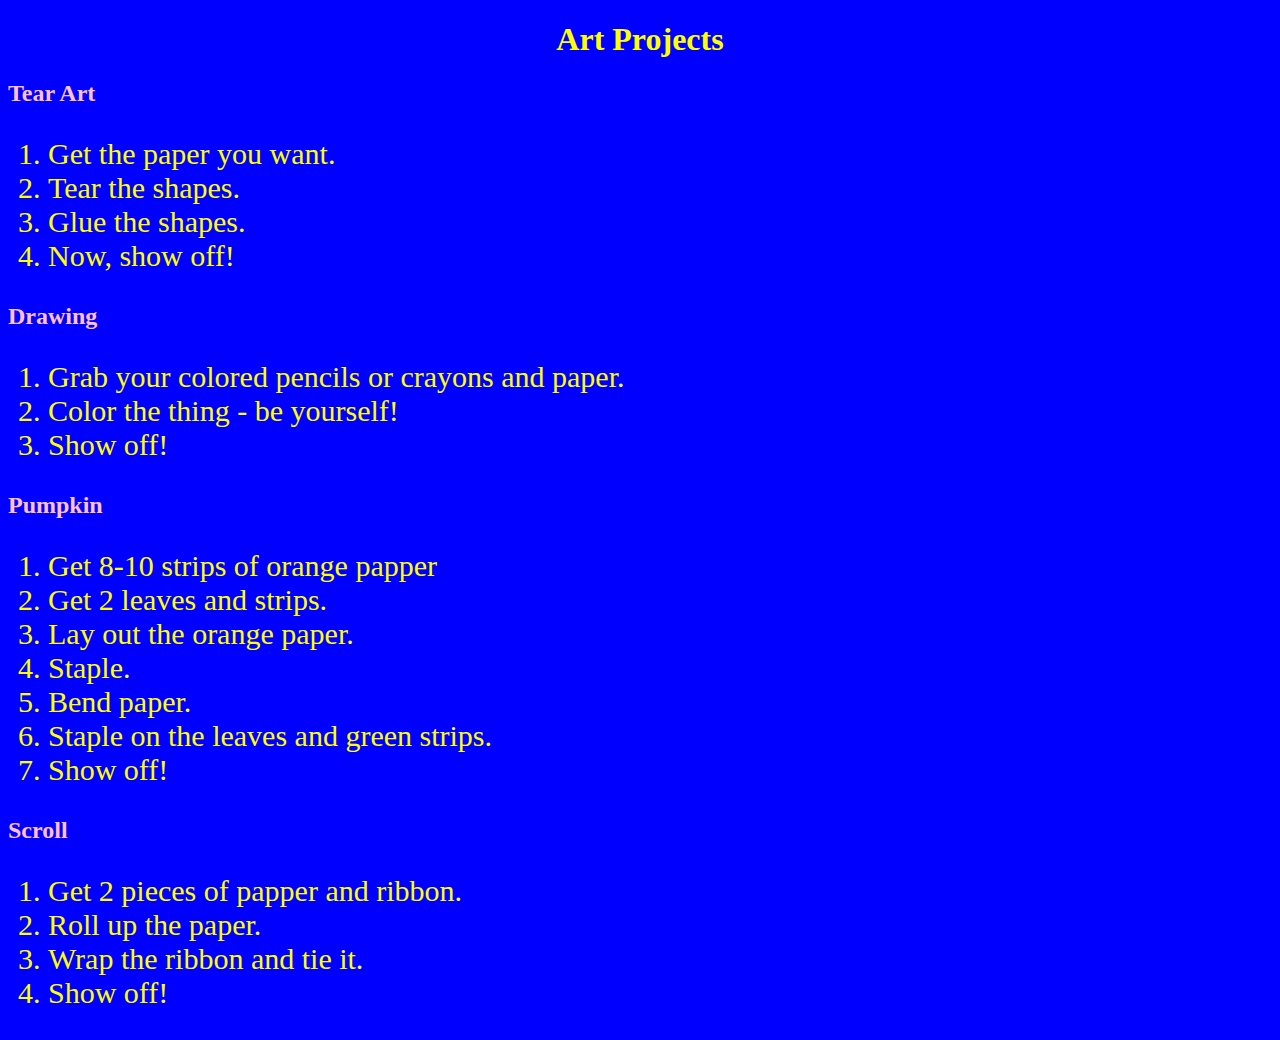
<file: aerin/index.html>
<!DOCTYPE html>
<html lang ="en">
<!--fun ideas for art projects!-->
  
<head>
  <meta charset= "UTF-8">
  <link rel="stylesheet" type="text/css" href="style.css"/>
  <title>Ideas for Art Projects</title>
</head>
  
<body style = "background-color: blue;">
  <h1>Art Projects</h1>
  <h2>Tear Art</h2>
  <ol>
    <li>Get the paper you want.</li>
    <li>Tear the shapes.</li>
    <li>Glue the shapes.</li>
    <li>Now, show off!</li>
  </ol>
  
  <h2>Drawing</h2>
  <ol>
    <li>Grab your colored pencils or crayons and paper.</li>
    <li>Color the thing - be yourself!</li>
    <li>Show off!</li>
  </ol>
  
  <h2>Pumpkin</h2>
  <ol>
    <li>Get 8-10 strips of orange papper</li>
   <li>Get 2 leaves and strips.</li>
    <li>Lay out the orange paper.</li>
    <li>Staple.</li>
    <li>Bend paper.</li>
    <li>Staple on the leaves and green strips.</li>
    <li>Show off!</li>
   </ol>
  
  <h2>Scroll</h2>  
   <ol>  
    <li>Get 2 pieces of papper and ribbon.</li>
    <li>Roll up the paper.</li>
    <li>Wrap the ribbon and tie it.</li>
    <li>Show off!</li>
   </ol>
</body>
</file>
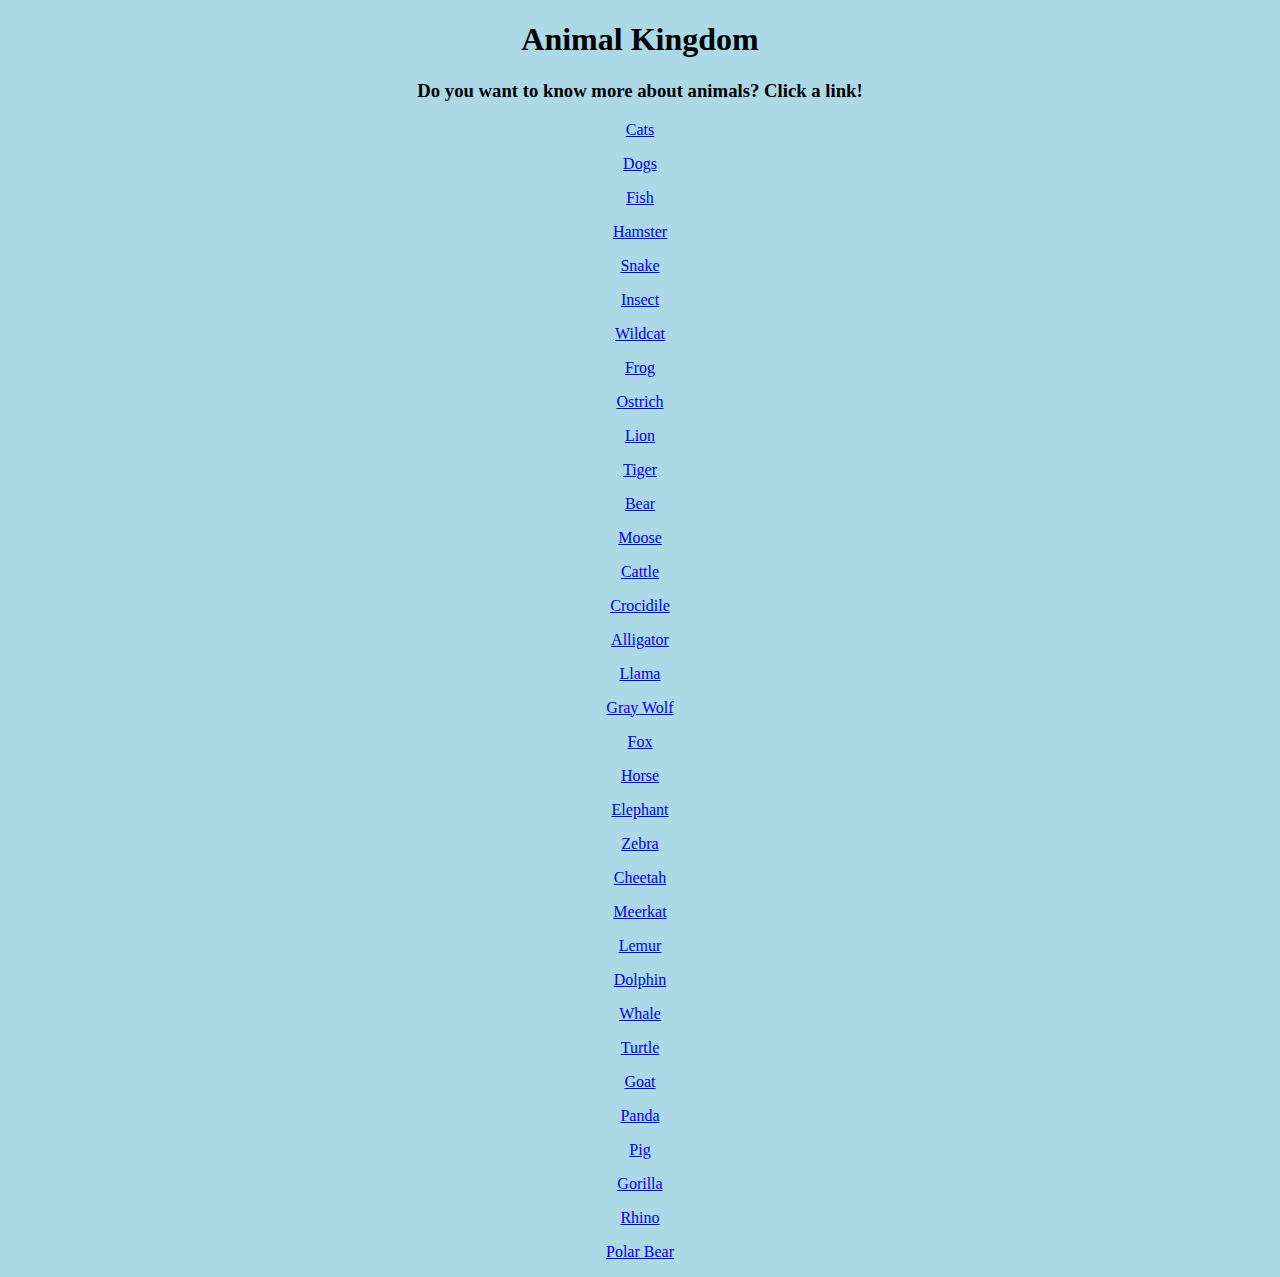
<file: joey/index.html>
<!DOCTYPE html>
<html lang = "en">
  
<head>
  <meta charset = "UTF-8">
  <link rel="stylesheet" type="text/css" href="style.css"/>
  <title> Animal Kingdom </title>  
</head>
     
<body>  
  <h1> Animal Kingdom <h1>
          
  <h3> Do you want to know more about animals? Click a link! </h3>
    <a href = "https://en.wikipedia.org/wiki/Cat"> <p> Cats </p> </a>
    <a href = "https://en.wikipedia.org/wiki/Dog"> <p> Dogs </p> </a>
    <a href = "https://en.wikipedia.org/wiki/Fish"> <p> Fish </p> </a>
    <a href = "https://en.wikipedia.org/wiki/Hamster"> <p> Hamster </p> </a>
    <a href = "https://en.wikipedia.org/wiki/Snake"> <p> Snake </p> </a>
    <a href = "https://en.wikipedia.org/wiki/Insect"> <p> Insect </p> </a>
    <a href = "https://en.wikipedia.org/wiki/Wildcat"> <p> Wildcat </p> </a> 
    <a href = "https://en.wikipedia.org/wiki/Frog"> <p> Frog </p> </a>
    <a href = "https://en.wikipedia.org/wiki/Ostrich"> <p> Ostrich </p> </a>
    <a href = "https://en.wikipedia.org/wiki/Lion"> <p> Lion </p> </a>
    <a href = "https://en.wikipedia.org/wiki/Tiger"> <p> Tiger </p> </a>
    <a href = "https://en.wikipedia.org/wiki/Bear"> <p> Bear </p> </a>
    <a href = "https://en.wikipedia.org/wiki/Moose"><p> Moose </p> </a>
    <a href = "https://en.wikipedia.org/wiki/Cattle"><p> Cattle </p> </a>
    <a href = "https://en.wikipedia.org/wiki/Crocodile"> <p> Crocidile </p> </a>
    <a href = "https://en.wikipedia.org/wiki/Alligator"> <p>Alligator </p> </a>
    <a href = "https://en.wikipedia.org/wiki/Llama"> <p> Llama </p> </a>
    <a href = "https://en.wikipedia.org/wiki/Graywolf"> <p> Gray Wolf </p> </a>
    <a href = "https://en.wikipedia.org/wiki/Fox"> <p> Fox </p> </a>
    <a href = "https://en.wikipedia.org/wiki/Horse"> <p> Horse </p> </a>
    <a href = "https://en.wikipedia.org/wiki/Elephant"> <p> Elephant </p> </a>
    <a href = "https://en.wikipedia.org/wiki/Zebra"> <p> Zebra </p> </a>
    <a href = "https://en.wikipedia.org/wiki/Cheetah"> <p> Cheetah </p> </a>      
    <a href = "https://en.wikipedia.org/wiki/Meerkat"> <p> Meerkat </p> </a>
    <a href = "https://en.wikipedia.org/wiki/Lemur"> <p> Lemur </p> </a>
    <a href = "https://en.wikipedia.org/wiki/Dolphin"> <p> Dolphin </p> </a>
    <a href = "https://en.wikipedia.org/wiki/Whale"> <p> Whale </p> </a>
    <a href = "https://en.wikipedia.org/wiki/Turtle"> <p> Turtle </p> </a>
    <a href = "https://en.wikipedia.org/wiki/Goat"> <p> Goat </p> </a>
    <a href = "https://en.wikipedia.org/wiki/Giant Panda"> <p> Panda </p> </a> 
    <a href = "https://en.wikipedia.org/wiki/Pig"> <p> Pig </p> </a>
    <a href = "https://en.wikipedia.org/wiki/Gorilla"> <p> Gorilla </p>
    <a href = "https://en.wikipedia.org/wiki/Rhinoceros"> <p> Rhino </p> </a>
    <a href = "https://en.wikipedia.org/wiki/Polar bear"> <p> Polar Bear </p> </a>
</file>
<file: aerin/style.css>
body {
  border: 10px purple;
  background-color: blue;
  text-align:center;
}

h2 {
  color: pink;
}

ol {
  color: yellow;
  font-size: 30px;
}

h1{
  color: yellow;
  text-align:center;
}
</file>
<file: joey/style.css>
body {
  color: black;
  text-align: center;
  font-family: Aprikas Regular;
  background-color: lightblue;
}
</file>
